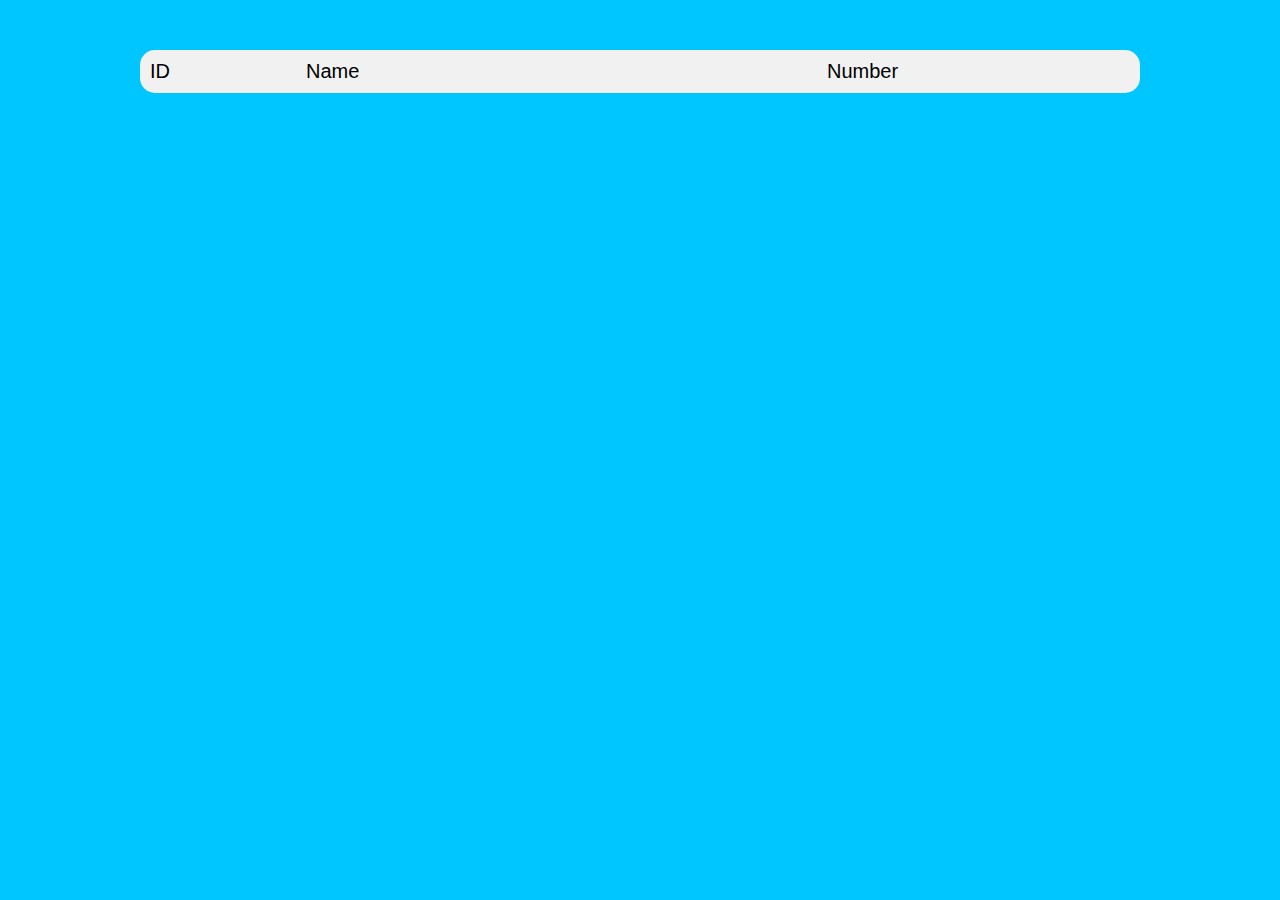
<file: index.html>
<!DOCTYPE html>
<html lang="en">
  <head>
    <meta charset="UTF-8" />
    <meta http-equiv="X-UA-Compatible" content="IE=edge" />
    <meta name="viewport" content="width=device-width, initial-scale=1.0" />
    <link rel="stylesheet" href="css/style.css" />
    <title>Document</title>
  </head>
  <body>
    <div class="container">
      <div class="main">
        <div class="head">
          <div class="data">
            <div class="id">ID</div>
            <div class="name">Name</div>
            <div class="phone">Number</div>
          </div>
        </div>
        <div class="data-back"></div>
      </div>
			<div class="pagination-container">
        <ul class="pagination"></ul>
      </div>
    </div>


    <script src="/js/main.js"></script>
  </body>
</html>
</file>
<file: css/style.css>
* {
  margin: 0;
  padding: 0;
  box-sizing: border-box;
}
body {
  font-family: "Franklin Gothic Medium", "Arial Narrow", Arial, sans-serif;
}
body {
	background: #00c6ff ;
  background-repeat: no-repeat;
  background-size: cover;
  background-position: center;
	
}
li {
  list-style: none;
	cursor: pointer;
}
.container {
  width: 1000px;
  margin: 0 auto;
  margin-top: 50px;
}
.container .main .data {
  display: flex;
  font-size: 20px;
  padding: 10px;
	border-radius: 15px;
}
.container .main .data .id {
  width: 156px;
}
.container .main .data .name {
  width: 521px;
}
.container .main .data {
  background: #f1f1f1;
}
.container .data-back div {
  display: flex;
  padding: 5px;
	transition: 0.3s;
	border-radius: 15px;
	cursor: pointer;
}
.container .data-back div:hover {
background: #0488ac;
}
.container .data-back div .id {
  width: 155px;
}
.container .data-back div .name {
  width: 520px;
}
.pagination-container {
  display: flex;
  justify-content: center;
  margin-top: 20px;
}

.pagination {
  display: flex;
  list-style: none;
  padding: 0;
  margin: 0;
}

.pagination li {
  margin-right: 10px;
	
}

.pagination li a {
  color: #333;
  text-decoration: none;
  padding: 5px 10px;
  border: 1px solid #ccc;
  border-radius: 50%;
  transition: background-color 0.3s ease;
}
.pagination li a:hover{
	background: #c2c2c2;
}
.pagination li.active a {
  background-color: #c2c2c2;
  color: #232323;
}
</file>
